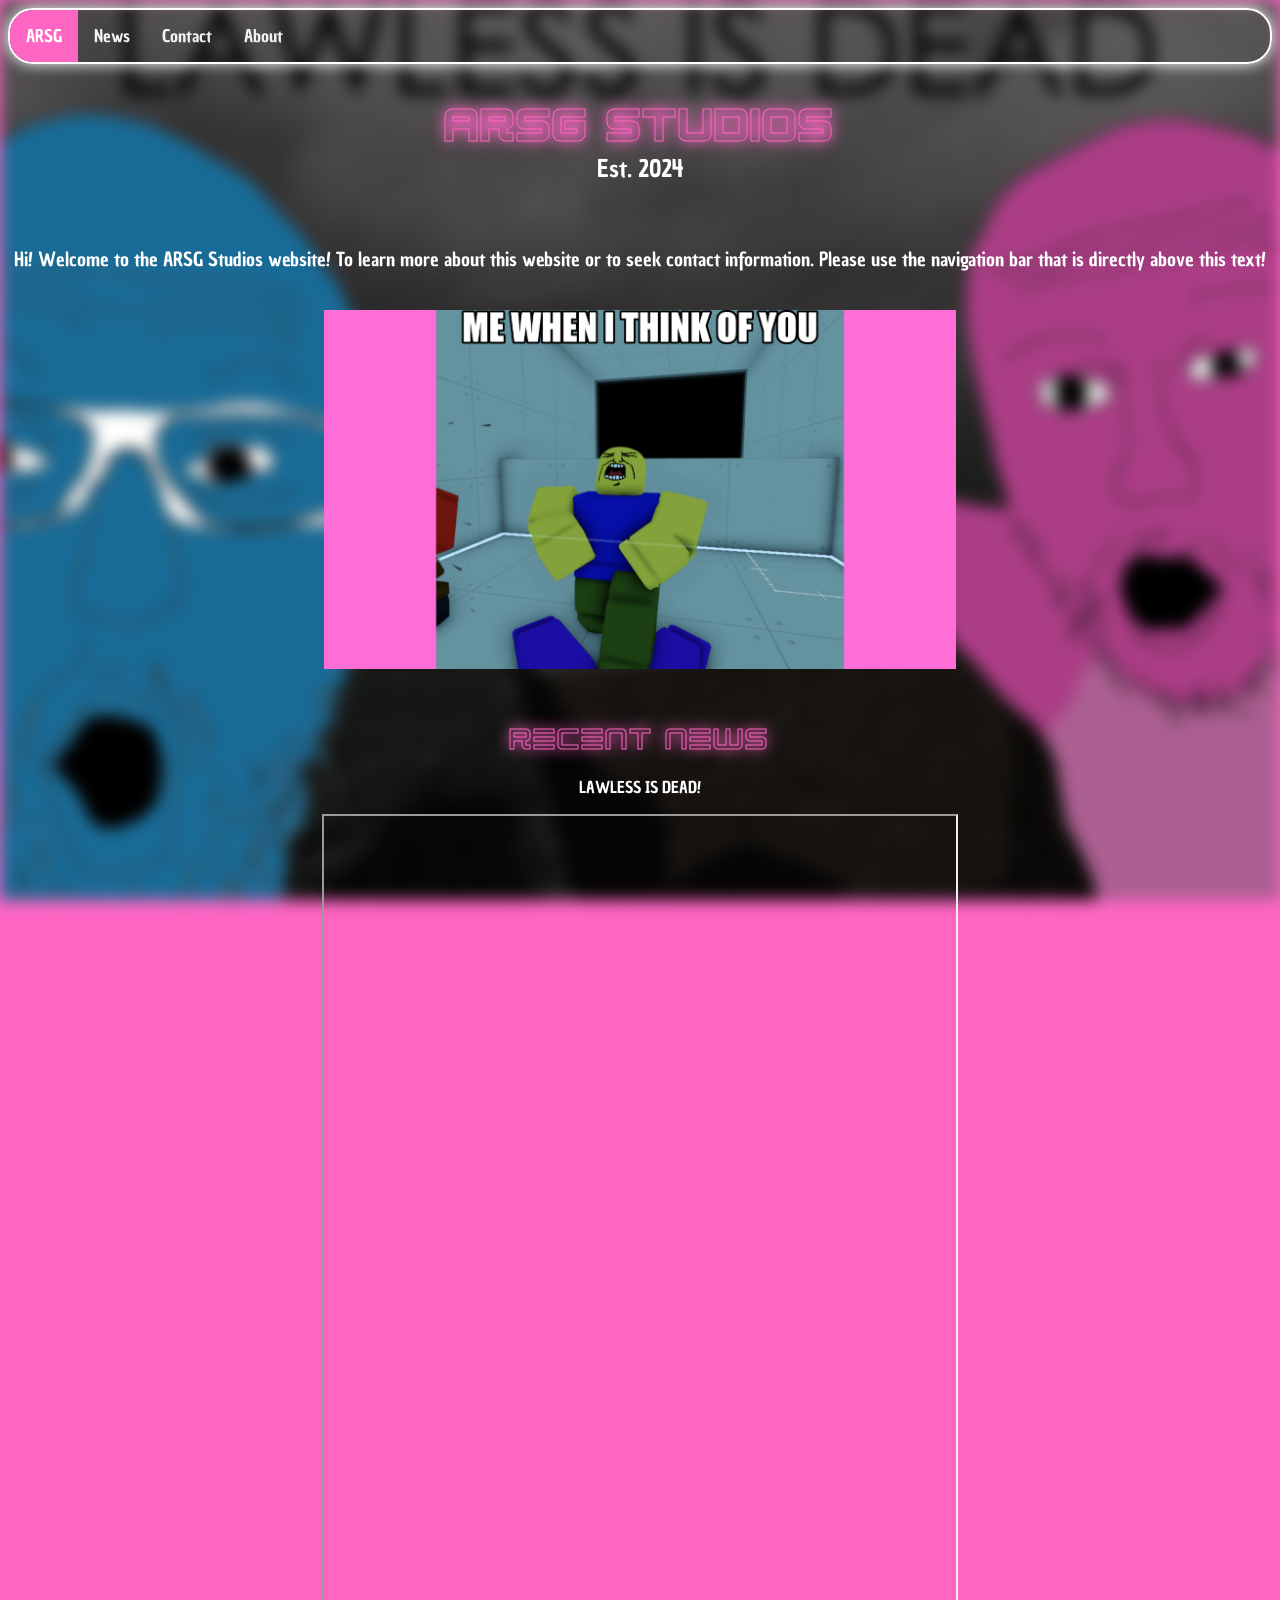
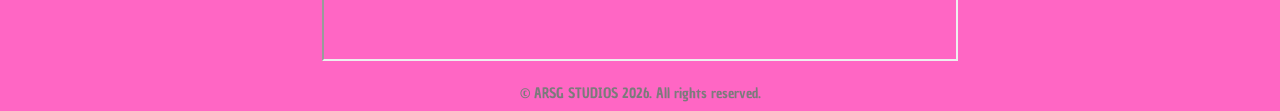
<file: index.html>
<!DOCTYPE html>
<html lang="en">
<head>
    <link rel="icon" href="studios.png">
    <meta charset="UTF-8">
    <title>ARSG Studios</title>
    <link rel="stylesheet" href="styles.css">
    <link rel="stylesheet" href="https://cdnjs.cloudflare.com/ajax/libs/font-awesome/4.7.0/css/font-awesome.min.css">
    <meta name="viewport" content="width=device-width, initial-scale=1.0">
</head>
<div class="topnav" id="myTopnav">
  <a href="index.html" class="active">ARSG</a>
  <a href="newsarchive/">News</a>
  <a href="#contact">Contact</a>
  <a href="#about">About</a>
  <a href="javascript:void(0);" class="icon" onclick="myFunction()">
    <i class="fa fa-bars"></i>
  </a>
</div>
<body>
    <div class="bg-image"></div>
    <h1 class="title">ARSG Studios</h1>
    <p class="subtitle">Est. 2024</p>
    <br>
    <p class="bodytext">Hi! Welcome to the ARSG Studios website! To learn more about this website or to seek contact information. Please use the navigation bar that is directly above this text!</p>
    <br>
    <center>
    <div>
    <img class="mySlides" src="slideshowimages/s1.png">
    <img class="mySlides" src="slideshowimages/s2.png">
    <img class="mySlides" src="slideshowimages/s3.png">
    <img class="mySlides" src="slideshowimages/s4.png">
    <img class="mySlides" src="slideshowimages/s5.png">
    <img class="mySlides" src="slideshowimages/s6.png">
    </div>
    </center>
    <br>
    <p class="subtitle2">Recent News</p>
    <br>
    <p class="newstitle">LAWLESS IS DEAD!</p>
    <center>
    <iframe class="pdf" src="news/document.pdf" width="50%" height="600px"></iframe>
    </center>
</body>
<br>
<script>
var slideIndex = 0;
carousel();

function carousel() {
  var i;
  var x = document.getElementsByClassName("mySlides");
  for (i = 0; i < x.length; i++) {
    x[i].style.display = "none";
  }
  slideIndex++;
  if (slideIndex > x.length) {slideIndex = 1}
  x[slideIndex-1].style.display = "block";
  setTimeout(carousel, 5000); // Change image every 2 seconds
}
</script>

<footer class="copyright">© ARSG STUDIOS 2026. All rights reserved.</footer>
</file>
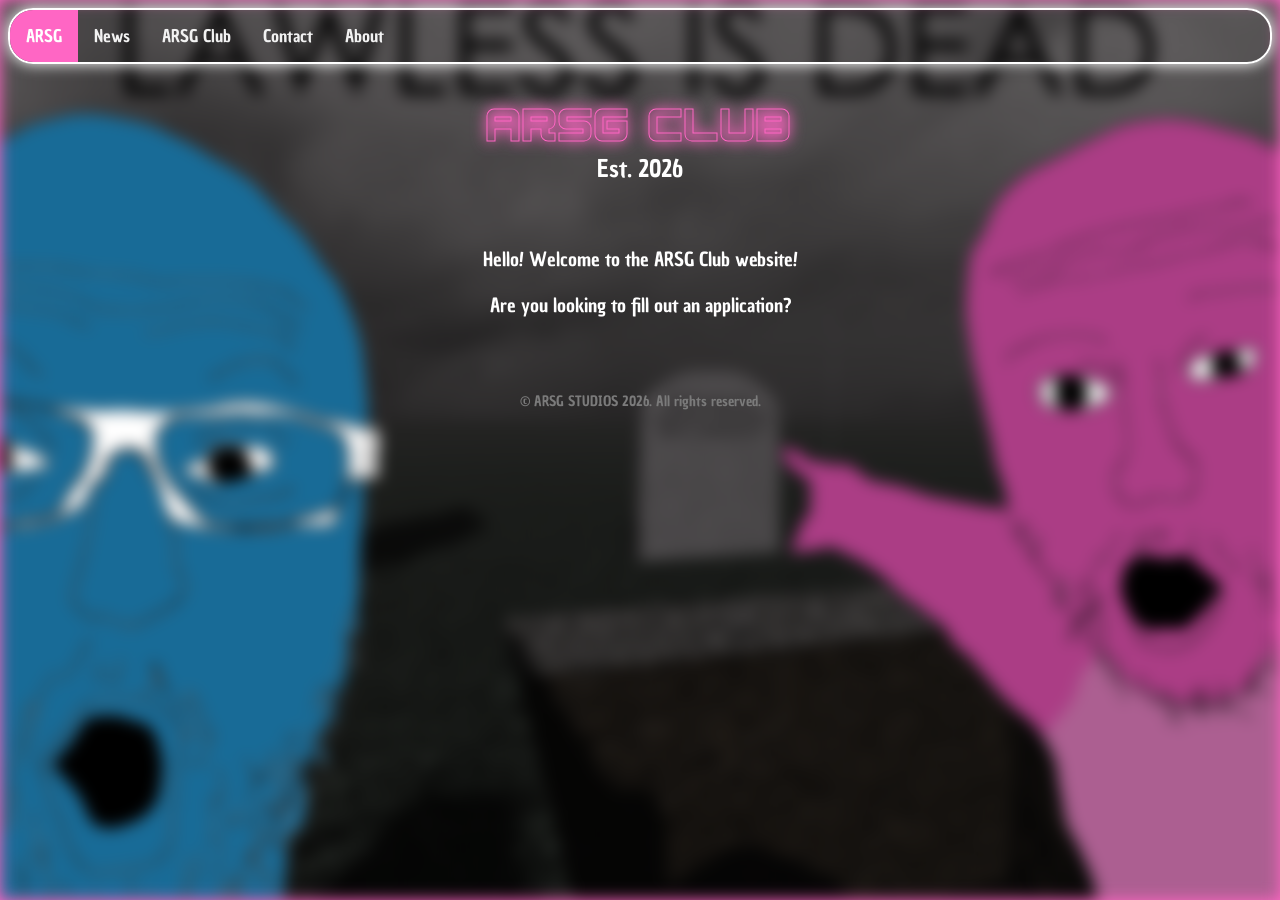
<file: arsgclub/index.html>
<!DOCTYPE html>
<html lang="en">
<head>
    <link rel="icon" href="../studios.png">
    <meta charset="UTF-8">
    <title>ARSG Studios</title>
    <link rel="stylesheet" href="../styles.css">
    <link rel="stylesheet" href="https://cdnjs.cloudflare.com/ajax/libs/font-awesome/4.7.0/css/font-awesome.min.css">
    <meta name="viewport" content="width=device-width, initial-scale=1.0">
</head>
<div class="topnav" id="myTopnav">
  <a href="../index.html" class="active">ARSG</a>
  <a href="newsarchive/">News</a>
  <a href="arsgclub/">ARSG Club</a>
  <a href="#contact">Contact</a>
  <a href="#about">About</a>
  <a href="javascript:void(0);" class="icon" onclick="myFunction()">
    <i class="fa fa-bars"></i>
  </a>
</div>
<body>
    <div class="bg-image"></div>
    <h1 class="title">ARSG Club</h1>
    <p class="subtitle">Est. 2026</p>
    <br>
    <p class="bodytext">Hello! Welcome to the ARSG Club website!</p>
    <p class="bodytext">Are you looking to fill out an application?</p>
    <br>
    <br>
</body>
<br>
<script>
var slideIndex = 0;
carousel();

function carousel() {
  var i;
  var x = document.getElementsByClassName("mySlides");
  for (i = 0; i < x.length; i++) {
    x[i].style.display = "none";
  }
  slideIndex++;
  if (slideIndex > x.length) {slideIndex = 1}
  x[slideIndex-1].style.display = "block";
  setTimeout(carousel, 5000); // Change image every 2 seconds
}
</script>

<footer class="copyright">© ARSG STUDIOS 2026. All rights reserved.</footer>
</file>
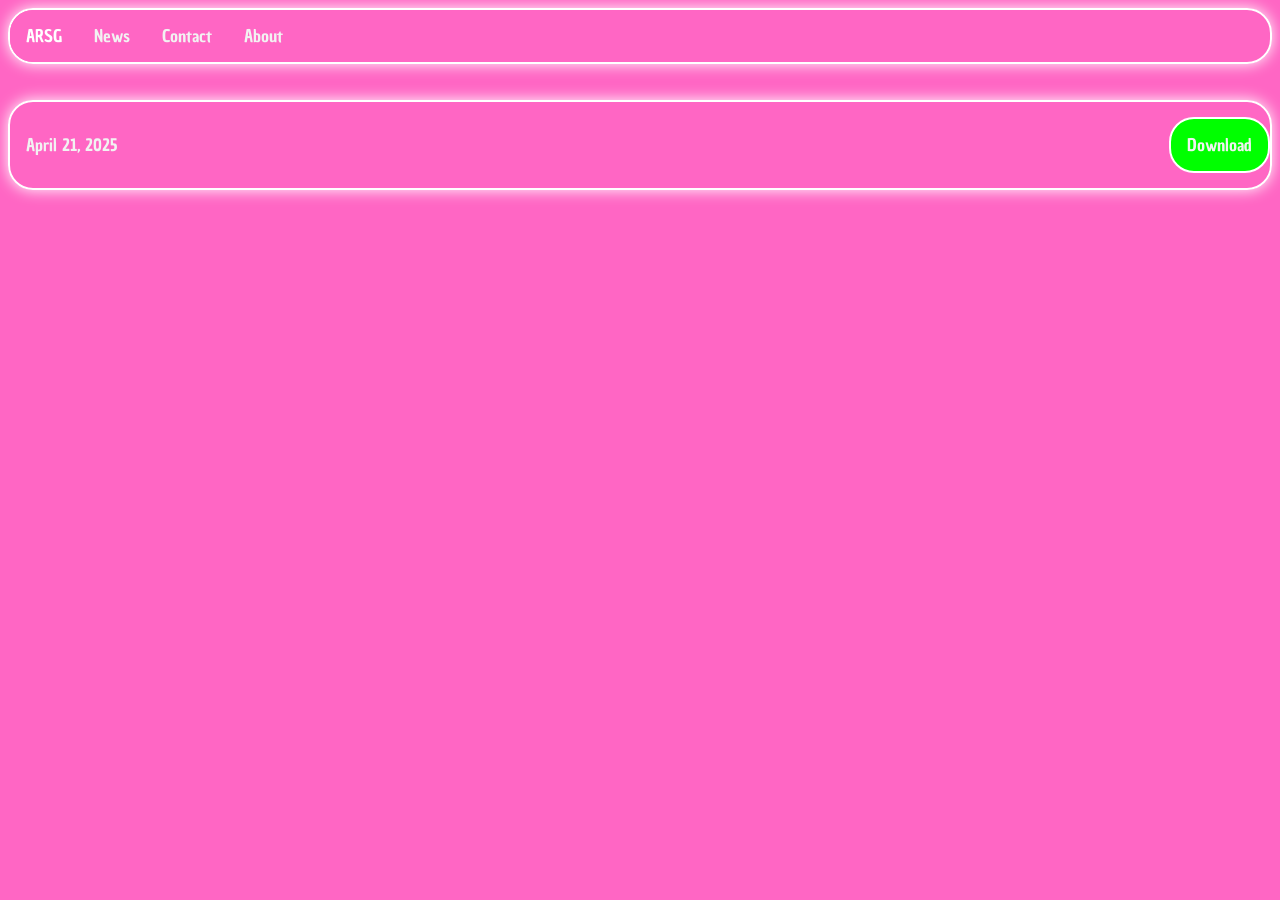
<file: newsarchive/index.html>
<!DOCTYPE html>
<html lang="en">
<head>
    <link rel="icon" href="studios.png">
    <meta charset="UTF-8">
    <title>ARSG Studios</title>
    <link rel="stylesheet" href="../styles.css">
    <link rel="stylesheet" href="https://cdnjs.cloudflare.com/ajax/libs/font-awesome/4.7.0/css/font-awesome.min.css">
</head>
<div class="topnav" id="myTopnav">
  <a href="../index.html" class="active">ARSG</a>
  <a href="./">News</a>
  <a href="#contact">Contact</a>
  <a href="#about">About</a>
  <a href="javascript:void(0);" class="icon" onclick="myFunction()">
    <i class="fa fa-bars"></i>
  </a>
</div>
<br>
<br>
<div class="archive">
    <p>April 21, 2025</p>
    <a href="blob:https://github.com/84f609e2-48fb-4e80-b1ff-aad7dd38d1b1">Download</a>
</div>
</file>
<file: styles.css>
@font-face {
    font-family: StGeorge;
    src: url(fonts/stgeorge.ttf);
}

@font-face {
    font-family: Chau;
    src: url(fonts/chau.ttf);
}

@font-face {
    font-family: 'Robot-Dreamer';
    src:url('Robot-Dreamer.ttf.woff') format('woff'),
        url('Robot-Dreamer.ttf.svg#Robot-Dreamer') format('svg'),
        url('Robot-Dreamer.ttf.eot'),
        url('Robot-Dreamer.ttf.eot?#iefix') format('embedded-opentype'); 
    font-weight: normal;
    font-style: normal;
}

.title {
    margin-bottom: 5px; 
    font-size: 3em;
    font-family: Robot-Dreamer;
    text-align: center;
    color: #FF66C4;
    background-clip: text;
    -webkit-text-fill-color: transparent; 
    -webkit-text-stroke-width: 1px;
    -webkit-text-stroke-color: #FF66C4;
    text-shadow: 0 0 15px #FF66C4;
}

.subtitle2 {
    margin-bottom: 5px; 
    font-size: 2em;
    font-family: Robot-Dreamer;
    text-align: center;
    color: #FF66C4;
    background-clip: text;
    -webkit-text-fill-color: transparent; 
    -webkit-text-stroke-width: 1px;
    -webkit-text-stroke-color: #FF66C4;
    text-shadow: 0 0 15px #FF66C4;
}

.subtitle {
    margin-top: 0;
    font-size: 1.5em;
    font-family: Chau, 'Courier New', Courier, monospace;
    text-align: center;
    color: #ffffff;
    background-clip: text;
}

.newstitle {
    margin-top: 0;
    font-size: 1em;
    font-family: Chau, 'Courier New', Courier, monospace;
    text-align: center;
    color: #ffffff;
    background-clip: text;
}

.bodytext {
    font-size: 1.2em;
    font-family: Chau, 'Courier New', Courier, monospace;
    text-align: center;
    color: #ffffff;
    background-clip: text;
}

.copyright {
    font-size: 0.9em;
    font-family: Chau, 'Courier New', Courier, monospace;
    text-align: center;
    color: #7b7b7b;
    background-clip: text;
}

.topnav {
  background-color: transparent;
  border-style: solid;
  border-width: 2px;
  border-color: #ffffff;
  box-shadow: 0 0 15px #ffffff;
  border-radius: 25px;
  overflow: hidden;
  font-family: Chau;
}

.archive {
  background-color: transparent;
  border-style: solid;
  border-width: 2px;
  border-color: #ffffff;
  box-shadow: 0 0 15px #ffffff;
  border-radius: 25px;
  overflow: hidden;
  font-family: Chau;
  display: flex;
  align-items: center;       /* vertical centering */
  justify-content: space-between; /* pushes content left + right */
}

.archive p {
  float: left;
  display: block;
  color: #f2f2f2;
  text-align: center;
  padding: 14px 16px;
  text-decoration: none;
  font-size: 17px;
}

.archive a {
  display: flex;
  justify-content: center;
  align-items: center;
  float: right;
  color: #f2f2f2;
  background-color: lime;
  text-align: right;
  padding: 14px 16px;
  text-decoration: none;
  font-size: 17px;
  border-style: solid;
  border-width: 2px;
  border-color: #ffffff;
  border-radius: 25px;
}

.archive a:hover {
  box-shadow: 0 0 15px #ffffff;
}

/* Style the links inside the navigation bar */
.topnav a {
  float: left;
  display: block;
  color: #f2f2f2;
  text-align: center;
  padding: 14px 16px;
  text-decoration: none;
  font-size: 17px;
}

/* Change the color of links on hover */
.topnav a:hover {
  background-color: #ddd;
  color: black;
}

/* Add an active class to highlight the current page */
.topnav a.active {
  background-color: #FF66C4;
  color: white;
}

/* Hide the link that should open and close the topnav on small screens */
.topnav .icon {
  display: none;
}

.bg-image {
  position: fixed;
  top: 0;
  left: 0;
  width: 100%;
  height: 100vh; /* use viewport height */

  background-image: url("backgroundimage/bg.png");
  background-position: center;
  background-repeat: no-repeat;
  background-size: cover;

  filter: blur(8px);
  -webkit-filter: blur(8px);

  z-index: -1;
}

.pdf {
  width: 50%;
  aspect-ratio: 9 / 12; /* Maintains 16:9 ratio */
  height: auto; /* Ensures height scales with width */
}

.mySlides {
  width: 50%; /* Reduces width to 300px */
  height: auto;  /* Maintains aspect ratio */
  max-width: 100%
}

body {
  background-color: #FF66C4;
}@font-face {
    font-family: StGeorge;
    src: url(fonts/stgeorge.ttf);
}

@font-face {
    font-family: Chau;
    src: url(fonts/chau.ttf);
}

@font-face {
    font-family: 'Robot-Dreamer';
    src:url('Robot-Dreamer.ttf.woff') format('woff'),
        url('Robot-Dreamer.ttf.svg#Robot-Dreamer') format('svg'),
        url('Robot-Dreamer.ttf.eot'),
        url('Robot-Dreamer.ttf.eot?#iefix') format('embedded-opentype'); 
    font-weight: normal;
    font-style: normal;
}

.title {
    margin-bottom: 5px; 
    font-size: 3em;
    font-family: Robot-Dreamer;
    text-align: center;
    color: #FF66C4;
    background-clip: text;
    -webkit-text-fill-color: transparent; 
    -webkit-text-stroke-width: 1px;
    -webkit-text-stroke-color: #FF66C4;
    text-shadow: 0 0 15px #FF66C4;
}

.subtitle2 {
    margin-bottom: 5px; 
    font-size: 2em;
    font-family: Robot-Dreamer;
    text-align: center;
    color: #FF66C4;
    background-clip: text;
    -webkit-text-fill-color: transparent; 
    -webkit-text-stroke-width: 1px;
    -webkit-text-stroke-color: #FF66C4;
    text-shadow: 0 0 15px #FF66C4;
}

.subtitle {
    margin-top: 0;
    font-size: 1.5em;
    font-family: Chau, 'Courier New', Courier, monospace;
    text-align: center;
    color: #ffffff;
    background-clip: text;
}

.newstitle {
    margin-top: 0;
    font-size: 1em;
    font-family: Chau, 'Courier New', Courier, monospace;
    text-align: center;
    color: #ffffff;
    background-clip: text;
}

.bodytext {
    font-size: 1.2em;
    font-family: Chau, 'Courier New', Courier, monospace;
    text-align: center;
    color: #ffffff;
    background-clip: text;
}

.copyright {
    font-size: 0.9em;
    font-family: Chau, 'Courier New', Courier, monospace;
    text-align: center;
    color: #7b7b7b;
    background-clip: text;
}

.topnav {
  background-color: transparent;
  border-style: solid;
  border-width: 2px;
  border-color: #ffffff;
  box-shadow: 0 0 15px #ffffff;
  border-radius: 25px;
  overflow: hidden;
  font-family: Chau;
}

/* Style the links inside the navigation bar */
.topnav a {
  float: left;
  display: block;
  color: #f2f2f2;
  text-align: center;
  padding: 14px 16px;
  text-decoration: none;
  font-size: 17px;
}

/* Change the color of links on hover */
.topnav a:hover {
  background-color: #ddd;
  color: black;
}

/* Add an active class to highlight the current page */
.topnav a.active {
  background-color: #FF66C4;
  color: white;
}

/* Hide the link that should open and close the topnav on small screens */
.topnav .icon {
  display: none;
}

.bg-image {
  position: fixed;
  top: 0;
  left: 0;
  width: 100%;
  height: 100vh; /* use viewport height */

  background-image: url("backgroundimage/bg.png");
  background-position: center;
  background-repeat: no-repeat;
  background-size: cover;

  filter: blur(8px);
  -webkit-filter: blur(8px);

  z-index: -1;
}

.pdf {
  width: 50%;
  aspect-ratio: 9 / 12; /* Maintains 16:9 ratio */
  height: auto; /* Ensures height scales with width */
}

.mySlides {
  width: 50%; /* Reduces width to 300px */
  height: auto;  /* Maintains aspect ratio */
  max-width: 100%
}

body {
  background-color: #FF66C4;
}
</file>
